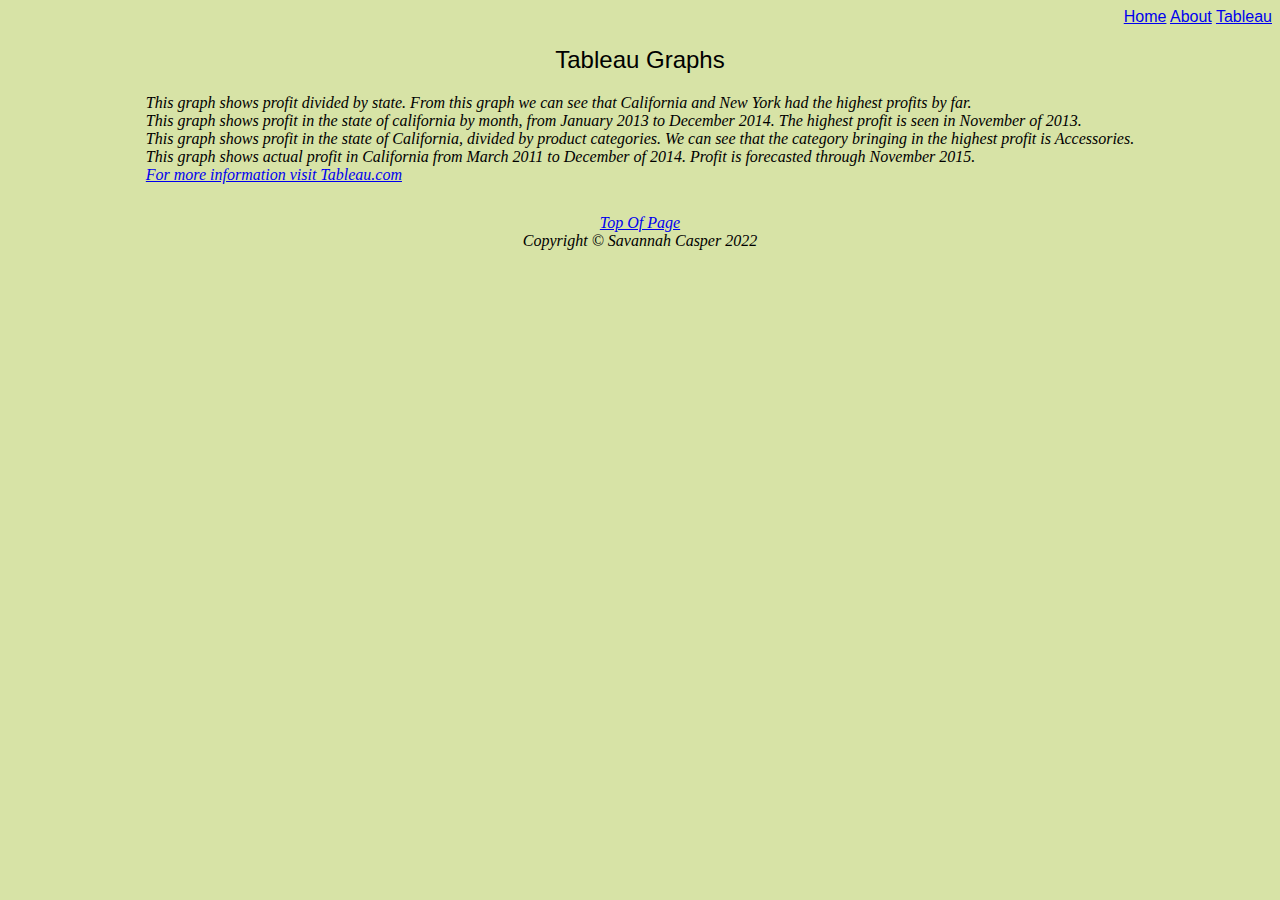
<file: html/tableau.html>
<!-- Last edited by Savannah Casper 04/12/2022-->
<!DOCTYPE html>
 <html>
   <head>
    <title>Savannah Casper - Tableau </title>
    <link rel="stylesheet" type="text/css" href="../styles/bootstyles.css">
  </head>
  <body>
     <div class="navigation">
       <a class="active" href="../index.html">Home</a></li>
       <a href="about.html">About</a></li>
       <a href="tableau.html">Tableau</a></li>
    </div>
      <h2>Tableau Graphs</h2>
    <div class="tableau">
      <div class="caption"> This graph shows profit divided by state. From this graph we can see that California and New York had the highest profits by far. 
        <div class='tableauPlaceholder' id='viz1649695426165' style='position: relative'><noscript><a href='#'><img alt='Profit by State  ' src='https:&#47;&#47;public.tableau.com&#47;static&#47;images&#47;pr&#47;profitbystate_16496950806740&#47;problem1&#47;1_rss.png' style='border: none' /></a></noscript><object class='tableauViz'  style='display:none;'><param name='host_url' value='https%3A%2F%2Fpublic.tableau.com%2F' /> <param name='embed_code_version' value='3' /> <param name='site_root' value='' /><param name='name' value='profitbystate_16496950806740&#47;problem1' /><param name='tabs' value='no' /><param name='toolbar' value='yes' /><param name='static_image' value='https:&#47;&#47;public.tableau.com&#47;static&#47;images&#47;pr&#47;profitbystate_16496950806740&#47;problem1&#47;1.png' /> <param name='animate_transition' value='yes' /><param name='display_static_image' value='yes' /><param name='display_spinner' value='yes' /><param name='display_overlay' value='yes' /><param name='display_count' value='yes' /><param name='language' value='en-US' /><param name='filter' value='publish=yes' /></object></div>                <script type='text/javascript'>                    var divElement = document.getElementById('viz1649695426165');                    var vizElement = divElement.getElementsByTagName('object')[0];                    vizElement.style.width='100%';vizElement.style.height=(divElement.offsetWidth*0.75)+'px';                    var scriptElement = document.createElement('script');                    scriptElement.src = 'https://public.tableau.com/javascripts/api/viz_v1.js';                    vizElement.parentNode.insertBefore(scriptElement, vizElement);                </script>
      <div class="caption"> This graph shows profit in the state of california by month, from January 2013 to December 2014. The highest profit is seen in November of 2013. 
        <div class='tableauPlaceholder' id='viz1649695511383' style='position: relative'><noscript><a href='#'><img alt='California Profit by Month ' src='https:&#47;&#47;public.tableau.com&#47;static&#47;images&#47;pr&#47;profitbymonth_16496951051150&#47;problem2&#47;1_rss.png' style='border: none' /></a></noscript><object class='tableauViz'  style='display:none;'><param name='host_url' value='https%3A%2F%2Fpublic.tableau.com%2F' /> <param name='embed_code_version' value='3' /> <param name='site_root' value='' /><param name='name' value='profitbymonth_16496951051150&#47;problem2' /><param name='tabs' value='no' /><param name='toolbar' value='yes' /><param name='static_image' value='https:&#47;&#47;public.tableau.com&#47;static&#47;images&#47;pr&#47;profitbymonth_16496951051150&#47;problem2&#47;1.png' /> <param name='animate_transition' value='yes' /><param name='display_static_image' value='yes' /><param name='display_spinner' value='yes' /><param name='display_overlay' value='yes' /><param name='display_count' value='yes' /><param name='language' value='en-US' /><param name='filter' value='publish=yes' /></object></div>                <script type='text/javascript'>                    var divElement = document.getElementById('viz1649695511383');                    var vizElement = divElement.getElementsByTagName('object')[0];                    vizElement.style.width='100%';vizElement.style.height=(divElement.offsetWidth*0.75)+'px';                    var scriptElement = document.createElement('script');                    scriptElement.src = 'https://public.tableau.com/javascripts/api/viz_v1.js';                    vizElement.parentNode.insertBefore(scriptElement, vizElement);                </script>
      <div class="caption"> This graph shows profit in the state of California, divided by product categories. We can see that the category bringing in the highest profit is Accessories. 
        <div class='tableauPlaceholder' id='viz1649696742975' style='position: relative'><noscript><a href='#'><img alt='Californias Profit by Category ' src='https:&#47;&#47;public.tableau.com&#47;static&#47;images&#47;pr&#47;profitbycategory_16496952004550&#47;3&#47;1_rss.png' style='border: none' /></a></noscript><object class='tableauViz'  style='display:none;'><param name='host_url' value='https%3A%2F%2Fpublic.tableau.com%2F' /> <param name='embed_code_version' value='3' /> <param name='site_root' value='' /><param name='name' value='profitbycategory_16496952004550&#47;3' /><param name='tabs' value='no' /><param name='toolbar' value='yes' /><param name='static_image' value='https:&#47;&#47;public.tableau.com&#47;static&#47;images&#47;pr&#47;profitbycategory_16496952004550&#47;3&#47;1.png' /> <param name='animate_transition' value='yes' /><param name='display_static_image' value='yes' /><param name='display_spinner' value='yes' /><param name='display_overlay' value='yes' /><param name='display_count' value='yes' /><param name='language' value='en-US' /><param name='filter' value='publish=yes' /></object></div>                <script type='text/javascript'>                    var divElement = document.getElementById('viz1649696742975');                    var vizElement = divElement.getElementsByTagName('object')[0];                    vizElement.style.width='100%';vizElement.style.height=(divElement.offsetWidth*0.75)+'px';                    var scriptElement = document.createElement('script');                    scriptElement.src = 'https://public.tableau.com/javascripts/api/viz_v1.js';                    vizElement.parentNode.insertBefore(scriptElement, vizElement);                </script>   
      <div class="caption"> This graph shows actual profit in California from March 2011 to December of 2014. Profit is forecasted through November 2015.
        <div class='tableauPlaceholder' id='viz1649696789855' style='position: relative'><noscript><a href='#'><img alt='California Profit Forecasted Through November 2015 ' src='https:&#47;&#47;public.tableau.com&#47;static&#47;images&#47;Sa&#47;SavannahCasperTableauProject&#47;Sheet13&#47;1_rss.png' style='border: none' /></a></noscript><object class='tableauViz'  style='display:none;'><param name='host_url' value='https%3A%2F%2Fpublic.tableau.com%2F' /> <param name='embed_code_version' value='3' /> <param name='site_root' value='' /><param name='name' value='SavannahCasperTableauProject&#47;Sheet13' /><param name='tabs' value='no' /><param name='toolbar' value='yes' /><param name='static_image' value='https:&#47;&#47;public.tableau.com&#47;static&#47;images&#47;Sa&#47;SavannahCasperTableauProject&#47;Sheet13&#47;1.png' /> <param name='animate_transition' value='yes' /><param name='display_static_image' value='yes' /><param name='display_spinner' value='yes' /><param name='display_overlay' value='yes' /><param name='display_count' value='yes' /><param name='language' value='en-US' /><param name='filter' value='publish=yes' /></object></div>                <script type='text/javascript'>                    var divElement = document.getElementById('viz1649696789855');                    var vizElement = divElement.getElementsByTagName('object')[0];                    vizElement.style.width='100%';vizElement.style.height=(divElement.offsetWidth*0.75)+'px';                    var scriptElement = document.createElement('script');                    scriptElement.src = 'https://public.tableau.com/javascripts/api/viz_v1.js';                    vizElement.parentNode.insertBefore(scriptElement, vizElement);                </script>
      <class="link"> <a href="https://tableau.com">For more information visit Tableau.com</a>
    </div>  
  </body>
    <div class="footer">
      <div class="anchor"><a href="#top" > Top Of Page </a> 
      <div class="copywright">Copyright &copy; Savannah Casper 2022</div>
    </div>
</html>
</file>
<file: styles/bootstyles.css>
body {
   background-image: url('../images/green.png');
   }
 p{
    font-family: Impact, Haettenschweiler, 'Arial Narrow Bold', sans-serif;
}
h2{ 
    text-align: center;
    color: black;
font-size: x-large;
font-weight: 400;
font-family: 'Gill Sans', 'Gill Sans MT', Calibri, 'Trebuchet MS', sans-serif;
 }
 .center {
    display: block;
    margin-left: auto;
    margin-right: auto;
    width: 50%;
  }
.navigation { 
    text-align: right;
    font-size: medium;
    font-family:sans-serif;
}
.caption{
    font-size: medium;
    font-style: italic;
}
.tableau {
    display: flex;
    justify-content: center;
    flex-direction:row;
    flex-wrap: wrap;
    width: 100%;
    height:auto;
    margin-bottom:60px;
  }
  .footer {
    left: 0;
    bottom: 0;
    width: 100%;
    color: black;
    text-align: center;
    margin-top: 30px;
 }
 .copywright {
     font-style: italic;
 }
</file>
